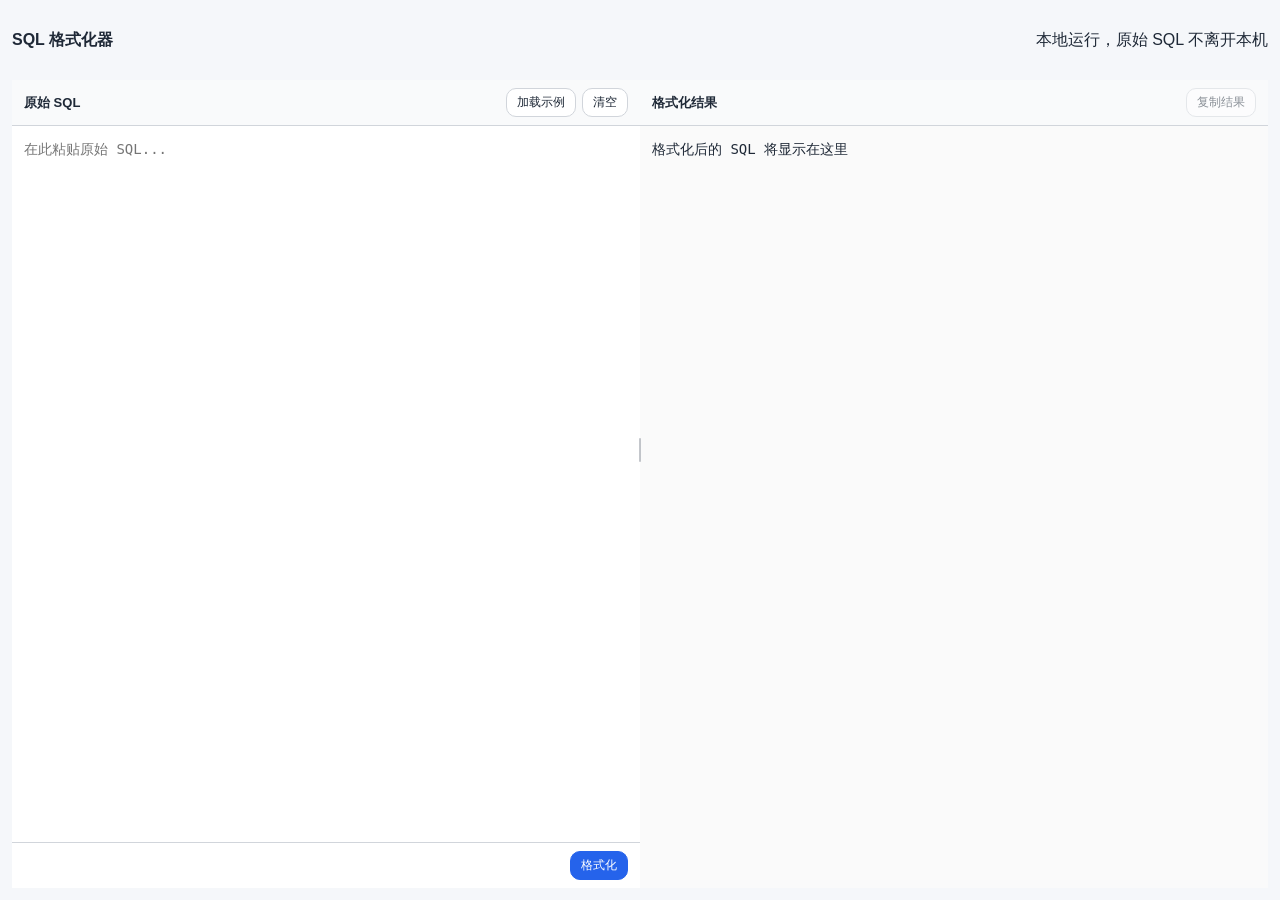
<file: static/index.html>
<!DOCTYPE html>
<html lang="zh-CN">
<head>
    <meta charset="UTF-8">
    <meta name="viewport" content="width=device-width, initial-scale=1.0">
    <title>SQL 格式化器</title>
    <link rel="stylesheet" href="/static/style.css">
</head>
<body>
    <header class="app-header">
        <h1>SQL 格式化器</h1>
        <p class="subtitle">本地运行，原始 SQL 不离开本机</p>
    </header>

    <main class="container">
        <section class="panel input-panel">
            <div class="panel-header">
                <h2>原始 SQL</h2>
                <div class="panel-actions">
                    <button id="btn-example" type="button" class="btn-secondary">加载示例</button>
                    <button id="btn-clear" type="button" class="btn-secondary">清空</button>
                </div>
            </div>
            <textarea id="sql-input" placeholder="在此粘贴原始 SQL..." spellcheck="false"></textarea>
            <div class="panel-footer">
                <button id="btn-format" type="button" class="btn-primary">格式化</button>
            </div>
        </section>

        <div class="resizer" id="resizer" aria-hidden="true"></div>

        <section class="panel output-panel">
            <div class="panel-header">
                <h2>格式化结果</h2>
                <button id="btn-copy" type="button" class="btn-secondary" disabled>复制结果</button>
            </div>
            <div class="output-wrapper">
                <pre id="sql-output"><code>格式化后的 SQL 将显示在这里</code></pre>
            </div>
            <div id="message" class="message hidden" role="status" aria-live="polite"></div>
        </section>
    </main>

    <script src="/static/app.js"></script>
</body>
</html>
</file>
<file: static/style.css>
:root {
    color-scheme: light;

    --font-ui: -apple-system, BlinkMacSystemFont, "Segoe UI", sans-serif;
    --font-mono: "JetBrains Mono", "Fira Code", "SF Mono", Monaco, "Cascadia Code", Consolas, monospace;

    --color-bg: #f5f7fa;
    --color-panel: #ffffff;
    --color-text: #1f2937;
    --color-text-muted: #6b7280;
    --color-border: #d1d5db;
    --color-header-bg: #f9fafb;
    --color-output-bg: #fafafa;
    --color-primary: #2563eb;
    --color-primary-hover: #1d4ed8;
    --color-primary-active: #1e40af;
    --color-secondary-bg: #ffffff;
    --color-secondary-hover: #f3f4f6;
    --color-secondary-active: #e5e7eb;
    --color-error-bg: #fef2f2;
    --color-error-text: #991b1b;
    --color-error-border: #fecaca;
    --color-warning-bg: #fffbeb;
    --color-warning-text: #92400e;
    --color-warning-border: #fde68a;
    --color-success-bg: #f0fdf4;
    --color-success-text: #166534;
    --color-success-border: #bbf7d0;

    --color-sql-keyword: #2563eb;
    --color-sql-string: #15803d;
    --color-sql-number: #c2410c;
    --color-sql-comment: #6b7280;

    --radius: 10px;
    --shadow: 0 1px 3px rgba(0, 0, 0, 0.1);
    --spacing-1: 8px;
    --spacing-2: 12px;
    --spacing-3: 16px;
    --spacing-4: 24px;
}

[data-theme="dark"] {
    color-scheme: dark;

    --color-bg: #111827;
    --color-panel: #1f2937;
    --color-text: #f3f4f6;
    --color-text-muted: #9ca3af;
    --color-border: #374151;
    --color-header-bg: #1f2937;
    --color-output-bg: #111827;
    --color-primary: #3b82f6;
    --color-primary-hover: #60a5fa;
    --color-primary-active: #2563eb;
    --color-secondary-bg: #1f2937;
    --color-secondary-hover: #374151;
    --color-secondary-active: #4b5563;
    --color-error-bg: rgba(153, 27, 27, 0.2);
    --color-error-text: #fca5a5;
    --color-error-border: rgba(252, 165, 165, 0.3);
    --color-warning-bg: rgba(146, 64, 14, 0.2);
    --color-warning-text: #fcd34d;
    --color-warning-border: rgba(252, 211, 77, 0.3);
    --color-success-bg: rgba(22, 101, 52, 0.2);
    --color-success-text: #86efac;
    --color-success-border: rgba(134, 239, 172, 0.3);

    --color-sql-keyword: #93c5fd;
    --color-sql-string: #86efac;
    --color-sql-number: #fbbf24;
    --color-sql-comment: #9ca3af;

    --shadow: 0 1px 3px rgba(0, 0, 0, 0.3);
}

* {
    box-sizing: border-box;
}

html,
body {
    height: 100%;
    margin: 0;
}

body {
    display: flex;
    flex-direction: column;
    font-family: var(--font-ui);
    background-color: var(--color-bg);
    color: var(--color-text);
    line-height: 1.5;
    transition: background-color 0.2s ease, color 0.2s ease;
}

.app-header {
    padding: var(--spacing-2);
    flex-shrink: 0;
    display: flex;
    align-items: center;
    justify-content: space-between;
    gap: var(--spacing-2);
}

.app-header-left {
    display: flex;
    align-items: center;
    gap: var(--spacing-2);
}

.app-header h1 {
    margin: 0;
    font-size: 16px;
    font-weight: 700;
    line-height: 1.2;
}

.header-tags {
    display: flex;
    align-items: center;
    gap: var(--spacing-1);
    font-size: 11px;
    color: var(--color-text-muted);
}

.header-tag {
    display: inline-flex;
    align-items: center;
    gap: 4px;
    padding: 2px 8px;
    border-radius: 999px;
    background-color: var(--color-header-bg);
    border: 1px solid var(--color-border);
    transition: background-color 0.2s ease, border-color 0.2s ease;
}

.theme-toggle {
    display: inline-flex;
    align-items: center;
    gap: 4px;
    padding: 4px 8px;
    font-size: 12px;
    color: var(--color-text-muted);
    background-color: var(--color-header-bg);
    border: 1px solid var(--color-border);
    border-radius: var(--radius);
    cursor: pointer;
    transition: background-color 0.15s ease, border-color 0.15s ease, color 0.15s ease;
}

.theme-toggle:hover {
    background-color: var(--color-secondary-hover);
}

.container {
    flex: 1;
    display: flex;
    flex-direction: row;
    padding: 0 var(--spacing-2) var(--spacing-2);
    width: 100%;
    min-height: 0;
    overflow: hidden;
}

.workspace {
    flex: 1;
    display: flex;
    flex-direction: row;
    min-height: 0;
    overflow: hidden;
    background-color: var(--color-panel);
    border: 1px solid var(--color-border);
    border-radius: var(--radius);
    box-shadow: var(--shadow);
    transition: background-color 0.2s ease, border-color 0.2s ease;
}

.panel {
    display: flex;
    flex-direction: column;
    flex: 1 1 50%;
    background-color: var(--color-panel);
    overflow: hidden;
    min-height: 0;
    height: 100%;
    border: none;
    border-radius: 0;
    transition: background-color 0.2s ease;
}

.panel-divider {
    flex: 0 0 1px;
    background-color: var(--color-border);
    position: relative;
    z-index: 1;
    transition: background-color 0.2s ease;
}

.resizer {
    position: absolute;
    top: 0;
    bottom: 0;
    left: 50%;
    transform: translateX(-50%);
    width: 8px;
    cursor: col-resize;
    background-color: transparent;
    transition: background-color 0.15s ease;
    z-index: 2;
}

.resizer:hover,
.resizer.dragging {
    background-color: var(--color-border);
}

.resizer::after {
    content: '';
    position: absolute;
    top: 50%;
    left: 50%;
    transform: translate(-50%, -50%);
    width: 2px;
    height: 24px;
    border-radius: 1px;
    background-color: var(--color-text-muted);
    opacity: 0.4;
}

.panel-header {
    display: flex;
    align-items: center;
    justify-content: space-between;
    padding: 8px var(--spacing-2);
    border-bottom: 1px solid var(--color-border);
    background-color: var(--color-header-bg);
    flex-shrink: 0;
    transition: background-color 0.2s ease, border-color 0.2s ease;
}

.panel-header h2 {
    margin: 0;
    font-size: 13px;
    font-weight: 600;
}

.panel-actions {
    display: flex;
    gap: 6px;
}

.panel-footer {
    padding: 8px var(--spacing-2);
    border-top: 1px solid var(--color-border);
    display: flex;
    align-items: center;
    justify-content: flex-end;
    flex-shrink: 0;
    transition: border-color 0.2s ease;
}

button {
    padding: 5px 10px;
    font-family: var(--font-ui);
    font-size: 12px;
    font-weight: 500;
    border: 1px solid var(--color-border);
    border-radius: var(--radius);
    cursor: pointer;
    transition: background-color 0.15s ease, border-color 0.15s ease, color 0.15s ease;
    background-color: var(--color-secondary-bg);
    color: var(--color-text);
}

button:focus-visible {
    outline: 2px solid var(--color-primary);
    outline-offset: 2px;
}

button:disabled {
    opacity: 0.5;
    cursor: not-allowed;
}

.btn-primary {
    color: #ffffff;
    background-color: var(--color-primary);
    border-color: var(--color-primary);
}

.btn-primary:hover:not(:disabled) {
    background-color: var(--color-primary-hover);
    border-color: var(--color-primary-hover);
}

.btn-primary:active:not(:disabled) {
    background-color: var(--color-primary-active);
    border-color: var(--color-primary-active);
}

.btn-secondary {
    color: var(--color-text);
    background-color: var(--color-secondary-bg);
}

.btn-secondary:hover:not(:disabled) {
    background-color: var(--color-secondary-hover);
}

.btn-secondary:active:not(:disabled) {
    background-color: var(--color-secondary-active);
}

#sql-input {
    flex: 1;
    width: 100%;
    min-height: 0;
    padding: var(--spacing-2);
    font-family: var(--font-mono);
    font-size: 14px;
    line-height: 1.6;
    border: none;
    outline: none;
    resize: none;
    background-color: var(--color-panel);
    color: var(--color-text);
    transition: background-color 0.2s ease, color 0.2s ease;
}

.output-wrapper {
    flex: 1;
    min-height: 0;
    padding: var(--spacing-2);
    overflow: auto;
    background-color: var(--color-output-bg);
    transition: background-color 0.2s ease;
}

#sql-output {
    margin: 0;
    font-family: var(--font-mono);
    font-size: 14px;
    line-height: 1.6;
    white-space: pre-wrap;
    word-break: break-word;
    color: var(--color-text);
}

#sql-output code {
    font-family: inherit;
}

.sql-keyword {
    color: var(--color-sql-keyword);
    font-weight: 600;
}

.sql-string {
    color: var(--color-sql-string);
}

.sql-number {
    color: var(--color-sql-number);
}

.sql-comment {
    color: var(--color-sql-comment);
    font-style: italic;
}

.message {
    margin: 0 var(--spacing-2) 8px;
    padding: 8px var(--spacing-2);
    border-radius: var(--radius);
    border: 1px solid transparent;
    font-size: 12px;
}

.message.hidden {
    display: none;
}

.message.error {
    background-color: var(--color-error-bg);
    color: var(--color-error-text);
    border-color: var(--color-error-border);
}

.message.warning {
    background-color: var(--color-warning-bg);
    color: var(--color-warning-text);
    border-color: var(--color-warning-border);
}

.message.success {
    background-color: var(--color-success-bg);
    color: var(--color-success-text);
    border-color: var(--color-success-border);
}

@media (max-width: 1024px) {
    .app-header {
        flex-direction: column;
        align-items: flex-start;
        gap: var(--spacing-1);
    }

    .header-tags {
        flex-wrap: wrap;
    }

    .container {
        padding: 0 var(--spacing-2) var(--spacing-2);
    }

    .workspace {
        flex-direction: column;
        gap: var(--spacing-2);
        border: none;
        background-color: transparent;
        box-shadow: none;
        border-radius: 0;
        overflow: visible;
    }

    .panel {
        flex: 1 1 50%;
        width: auto !important;
        height: 100%;
        min-height: 0;
        border: 1px solid var(--color-border);
        border-radius: var(--radius);
        box-shadow: var(--shadow);
    }

    .panel-divider {
        display: none;
    }

    #sql-input,
    .output-wrapper {
        min-height: 0;
    }
}
</file>
